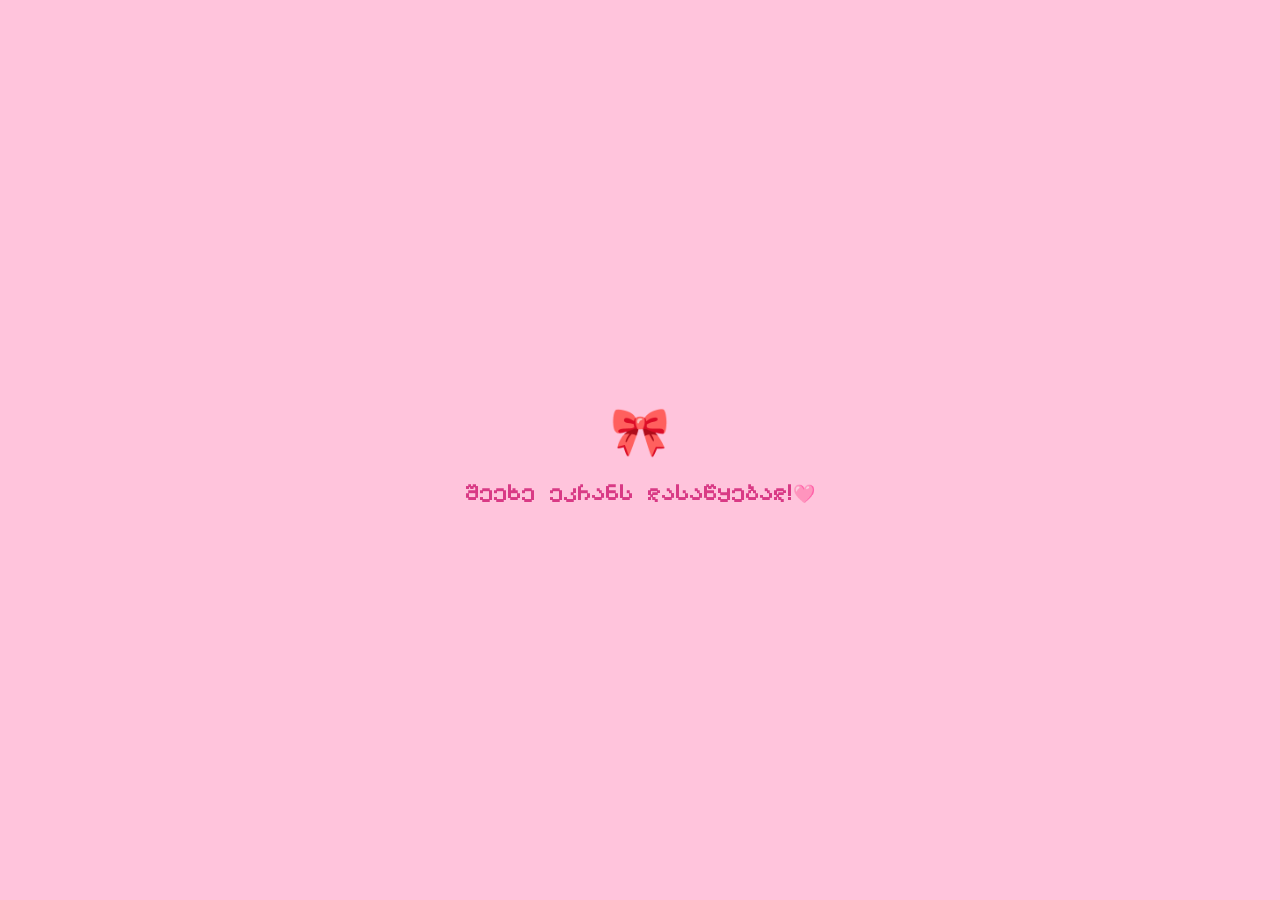
<file: index.html>
<!DOCTYPE html>
<html lang="ka">
<head>
<meta charset="UTF-8">
<meta name="viewport" content="width=device-width,initial-scale=1,viewport-fit=cover">
<meta name="theme-color" content="#ffc4dc">
<meta name="robots" content="noindex">
<title>ნინოს დაბადების დღის თავგადასავალი 🎀</title>
<link rel="stylesheet" href="style.css">
</head>
<body data-p="1">
<div id="game">
  <div id="decor"></div>
  <section class="screen on" id="app"></section>
</div>
<script src="script.js"></script>
</body>
</html>
</file>
<file: style.css>
/* ==============================
   FONT  (ფონტის ფაილი style.css-ის გვერდით უნდა იდოს)
============================== */
@font-face{font-family:"Minecraft";src:url("./MG Minecraft Georgian Regular - Regular.ttf") format("truetype");font-weight:400;font-style:normal;font-display:swap}
:root{--f:"Minecraft","Noto Sans Georgian","Sylfaen",sans-serif;--bd:#c2457e;--tx:#8a2b5c}

/* RESET & GENERAL */
*{box-sizing:border-box;margin:0;-webkit-tap-highlight-color:transparent}
html,body{width:100%;height:100%;overflow:hidden;font-family:var(--f);font-size:12px;color:var(--tx);background:#e87fae}
body{display:flex;justify-content:center}

/* GAME CONTAINER */
#game{position:relative;width:100%;max-width:440px;height:100dvh;overflow:hidden;
 background:repeating-linear-gradient(0deg,rgba(255,255,255,.2) 0 16px,transparent 16px 32px),
 repeating-linear-gradient(90deg,rgba(255,255,255,.2) 0 16px,transparent 16px 32px),#ffc4dc}
@media(min-width:600px){body{align-items:center}#game{height:min(100dvh,860px);box-shadow:0 0 0 6px var(--bd),0 0 0 12px #fff0f6}}

/* SCREENS */
.screen{display:none;position:absolute;inset:0;z-index:1;flex-direction:column;align-items:center;justify-content:safe center;gap:14px;
 padding:calc(env(safe-area-inset-top) + 16px) 18px calc(env(safe-area-inset-bottom) + 18px);overflow-x:hidden;overflow-y:auto;text-align:center}
.screen.on{display:flex;animation:in .4s steps(5)}
@keyframes in{from{opacity:0;transform:translateY(14px)}}

/* PIXEL BORDERS & WINDOWS */
.win,.note,.stag{box-shadow:0 -4px var(--bd),0 4px var(--bd),-4px 0 var(--bd),4px 0 var(--bd)}
.win{width:calc(100% - 8px);margin:4px;flex:none;background:#fff0f6;animation:in .5s steps(5) .3s backwards}
.bar{display:flex;justify-content:flex-end;align-items:center;gap:6px;height:22px;padding:0 8px;background:#ff8fbd}
.bar i{width:12px;height:12px;background:#fff;box-shadow:0 0 0 2px var(--bd)}
.body{padding:14px;font-size:14px;line-height:1.55;white-space:pre-line}
.fin{font-size:20px;line-height:1.4;font-weight:800;color:#d93a85;text-shadow:0 2px #fff}
.stag{background:#fff5e1;color:#a0346b;--bd:#e9cfae;padding:6px 12px;margin:4px;font-size:12px;font-weight:800}

/* NOTE (კლუ) */
.note{position:relative;width:calc(100% - 12px);margin:12px 6px 4px;padding:20px 14px;background:#fff5e1;color:#7a3a52;--bd:#e0b98a;
 font-size:14px;line-height:1.7;transform:rotate(-1deg);animation:pop .5s steps(5)}
.note[hidden]{display:none}
.note p{white-space:pre-line}
.nb{position:absolute;right:-12px;top:-24px;width:46px}.nb svg{display:block;width:100%}
.lbl{display:block;margin-bottom:8px;font-size:12px;font-weight:800;color:#d93a85}
@keyframes pop{from{opacity:0;transform:scale(.85) rotate(-1deg)}}

/* PIXEL SPRITES */
.sprite{position:relative;flex:none;image-rendering:pixelated;animation:land .6s steps(6),bob 1.2s steps(2) .6s infinite}
.sprite svg{display:block;width:100%;height:auto}
.big{width:min(40vw,150px)}
@keyframes land{0%{transform:translateY(-60px);opacity:0}60%{transform:translateY(8px);opacity:1}}
@keyframes bob{50%{transform:translateY(-5px)}}
.sprite[data-expr=celebrate]{animation:jmp .5s steps(3) infinite}
@keyframes jmp{50%{transform:translateY(-16px)}}
.sprite::after{position:absolute;right:-8px;top:-6px;font:800 24px var(--f)}
.sprite[data-expr=thinking]::after{content:"?";color:#d93a85}
.sprite[data-expr=excited]::after,.sprite[data-expr=surprised]::after{content:"!";color:#ffb400}
.sprite[data-expr=sly]{animation:land .6s steps(6),sly 1.6s steps(2) .6s infinite}
.sprite[data-expr=sly]::after{content:"…";color:#d93a85}
@keyframes sly{50%{transform:rotate(-4deg)}}

/* BACKGROUND DECORATIONS */
#decor{position:absolute;inset:0;z-index:0;overflow:hidden;pointer-events:none}
.fl{position:absolute;bottom:-40px;opacity:.55;animation:flo linear infinite;will-change:transform}
.fl svg{display:block;width:100%;image-rendering:pixelated}
@keyframes flo{to{transform:translateY(-115dvh)}}

@media(max-height:640px){.big{width:110px}.screen{gap:8px}}
@media(prefers-reduced-motion:reduce){.fl{display:none}}
</file>
<file: other-pages/qr-code7/ending.css>
/* მხოლოდ ფინალური გვერდისთვის. დანარჩენი სტილი style.css-იდანაა. */

/* [SYSTEM] შეტყობინება */
.sys{display:flex;align-items:center;justify-content:center;gap:8px;width:calc(100% - 8px);margin:4px;padding:10px 12px;
 background:#4a1d3a;color:#ffd34d;font-size:13px;font-weight:800;line-height:1.4;letter-spacing:1px;
 box-shadow:0 -4px #ff6fa8,0 4px #ff6fa8,-4px 0 #ff6fa8,4px 0 #ff6fa8;
 animation:sysin 1.2s steps(8) .5s backwards,blk 1.4s steps(2) 2s infinite}
.sys i{flex:none;width:16px}.sys i svg{display:block;width:100%}
@keyframes sysin{0%{opacity:0;transform:scale(0)}30%{opacity:1;transform:scale(1.25)}50%{transform:scale(.9)}70%{transform:scale(1.1)}100%{transform:scale(1)}}
@keyframes blk{50%{color:#fff}}

.pp{margin-bottom:12px}.pp:last-child{margin-bottom:0}

/* ღილაკი (იგივე პიქსელური სტილი) */
.btn{min-height:50px;max-width:100%;margin:8px 4px;padding:12px 20px;border:0;background:#ff6fa8;color:#fff;font:800 14px/1.2 var(--f);
 cursor:pointer;touch-action:manipulation;text-shadow:0 2px #c2457e;--bd:#9b2c61;
 box-shadow:0 -4px var(--bd),0 4px var(--bd),-4px 0 var(--bd),4px 0 var(--bd),inset 0 -5px #d9407f,inset 0 4px #ff9cc6;animation:pop .5s steps(5)}
.btn:active{transform:translateY(3px)}
.pulse{animation:pop .5s steps(5),pls 1s steps(2) .5s infinite}
@keyframes pls{50%{transform:scale(1.04)}}
@media(hover:hover){.btn:hover{background:#ff85b6}}

/* THANK YOU */
.thx{font-size:18px;line-height:1.4;font-weight:800;color:#d93a85;text-shadow:0 3px #fff;margin-bottom:8px;animation:pop .6s steps(6),blk2 1.2s steps(2) .6s infinite}
.thx[hidden]{display:none}
@keyframes blk2{50%{color:#ff8fbd}}

/* ნინოს მიერ აგდებული გულები, ვარსკვლავები და კონფეტი */
.th{position:absolute;z-index:20;width:22px;pointer-events:none;will-change:transform;animation:thr 1.9s cubic-bezier(.2,.7,.4,1) forwards}
.th svg{display:block;width:100%;image-rendering:pixelated}
.th.sq{width:8px;height:8px}
@keyframes thr{
 0%{transform:translate(-50%,0) scale(.6);opacity:1}
 55%{transform:translate(calc(-50% + var(--dx)*.8),var(--dy));opacity:1}
 100%{transform:translate(calc(-50% + var(--dx)),calc(var(--dy) + 140px)) rotate(var(--rot));opacity:0}}
</file>
